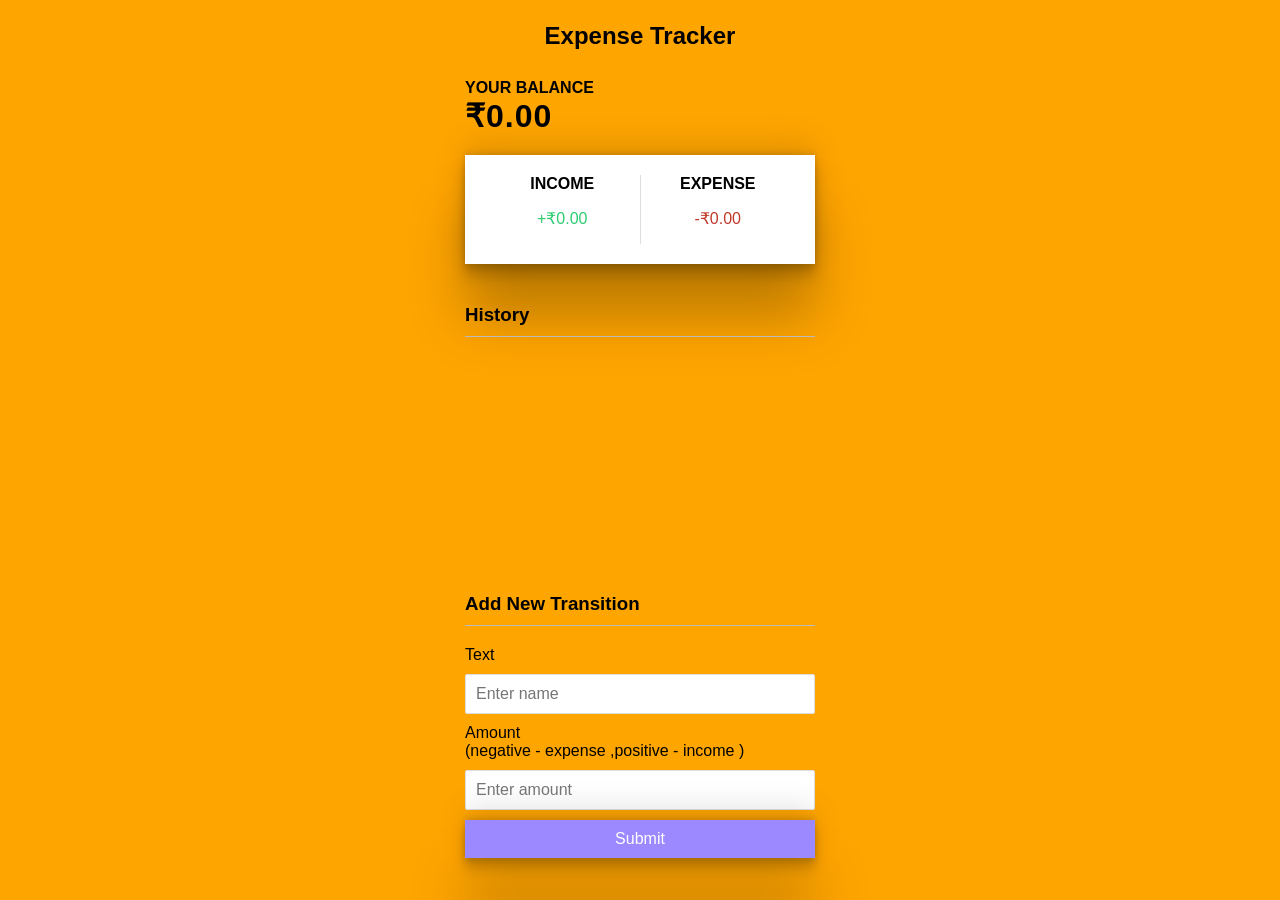
<file: index.html>
<!DOCTYPE html>
<html lang="en">
  <head>
    <meta charset="UTF-8">
    <meta name="viewport" content="width=device-width, initial-scale=1.0">
    <title>Expense Tracker For a4ai</title>
    <link rel="stylesheet" href="style.css">
  </head>
  <body>
    <h2>Expense Tracker</h2>
    <div class="container">
      <h4>Your Balance</h4>
      <h1 id="balance">&#8377;0.00</h1>
      <div class="inc-exp-container">
        <div>
          <h4>Income</h4>
          <p id="money-plus" class="money-plus">
            +&#8377;0.00
          </p>
        </div>
        <div>
          <h4>Expense</h4>
          <p id="money-minus" class="money-minus">
            -&#8377;0.00
          </p>
        </div>
      </div>

      <h3>History</h3>
      <ul id="list" class="list">
        <li class="minus">
          ><button class="delete-btn">x</button>
        </li>
      </ul>
      <h3>Add New Transition</h3>
      <form id="form">
          <div class="form-control">
              <label for="text">Text</label>
              <input type="text" id="text" placeholder="Enter name"/>
          </div>
          <div class="form-control">
              <label for="amount">Amount <br> (negative - expense ,positive - income )</label>
              <input type="number" id="amount" placeholder="Enter amount"> 
          </div>
          <button class="btn">Submit</button>
      </form>
    </div>


    <script src="script.js"></script>
  </body>
</html>
</file>
<file: style.css>
* {
    box-sizing: border-box;
  }
  
  body {
    background-color:orange;
    display: flex;
    flex-direction: column;
    align-items: center;
    justify-content: center;
    min-height: 100vh;
    margin: 0;
    font-family: 'Roboto', sans-serif;
  }
  
  .container {
    margin: 10px auto;
    width: 350px;
  }
  
  h1 {
    letter-spacing: 1px;
    margin: 0;
  }
  
  h3 {
    border-bottom: 1px solid #bbb;
    padding-bottom: 10px;
    margin: 40px 0 10px;
  }
  
  h4 {
    margin: 0;
    text-transform: uppercase;
  }
  
  .inc-exp-container {
    background-color: #fff;
    box-shadow: rgba(0, 0, 0, 0.25) 0px 54px 55px, rgba(0, 0, 0, 0.12) 0px -12px 30px, rgba(0, 0, 0, 0.12) 0px 4px 6px, rgba(0, 0, 0, 0.17) 0px 12px 13px, rgba(0, 0, 0, 0.09) 0px -3px 5px;
    padding: 20px;
    display: flex;
    justify-content: center;
    margin: 20px 0;
  }
  
  .inc-exp-container > div {
    flex: 1;
    text-align: center;
  }
  
  .inc-exp-container > div:first-of-type {
    border-right: 1px solid #dedede;
  }
  
  .money {
    font-size: 2;
    letter-spacing: 1px;
    margin: 5px 0;
  }
  .money-plus {
    color: #2ecc71;
  }
  
  .money-minus {
    color: #c0392b;
  }
  
  label {
    display: inline-block;
    margin: 10px 0;
  }
  
  input[type="text"],
  input[type="number"] {
    border: 1px solid #dedede;
    border-radius: 2px;
    display: block;
    font-size: 16px;
    padding: 10px;
    width: 100%;
  }
  
  .btn {
    cursor: pointer;
    background-color: #9c88ff;
    box-shadow: rgba(0, 0, 0, 0.25) 0px 54px 55px, rgba(0, 0, 0, 0.12) 0px -12px 30px, rgba(0, 0, 0, 0.12) 0px 4px 6px, rgba(0, 0, 0, 0.17) 0px 12px 13px, rgba(0, 0, 0, 0.09) 0px -3px 5px;
    color: #fff;
    border: 0;
    display: block;
    font-size: 16px;
    margin: 10px 0 30px;
    padding: 10px;
    width: 100%;
  }
  
  .btn:focus,
  .delete-btn:focus {
    outline: 0;
  }
  
  .list {
    list-style-type: none;
    padding: 0;
    margin-bottom: 40px;
    height: 200px; /* Set a fixed height for the list */
    overflow-y: scroll; /* Add vertical scrollbar */
  }
  
  .list li {
    background-color: #fff;
    box-shadow:0 1px 3px rgba(0, 0, 0, 0.12),
      0 1px 2px rgba(0, 0, 0, 0.24);
    color: #333;
    display: flex;
    justify-content: space-between;
    position: relative;
    padding: 10px;
    margin: 10px 0;
  }
  
  .list li.plus {
    border-right: 5px solid #2ecc71;
  }
  
  .list li.minus {
    border-right: 5px solid #c0392b;
  }
  
  .delete-btn {
    cursor: pointer;
    background-color: #e74c3c;
    border: 0;
    color: #fff;
    font-size: 20px;
    line-height: 20px;
    padding: 2px 5px;
    position: absolute;
    top: 50%;
    left: 0;
    transform: translate(-100%, -50%);
    opacity: 0;
    transition: opacity 0.3s ease;
  }
  
  .list li:hover .delete-btn {
    opacity: 1;
  }
</file>
